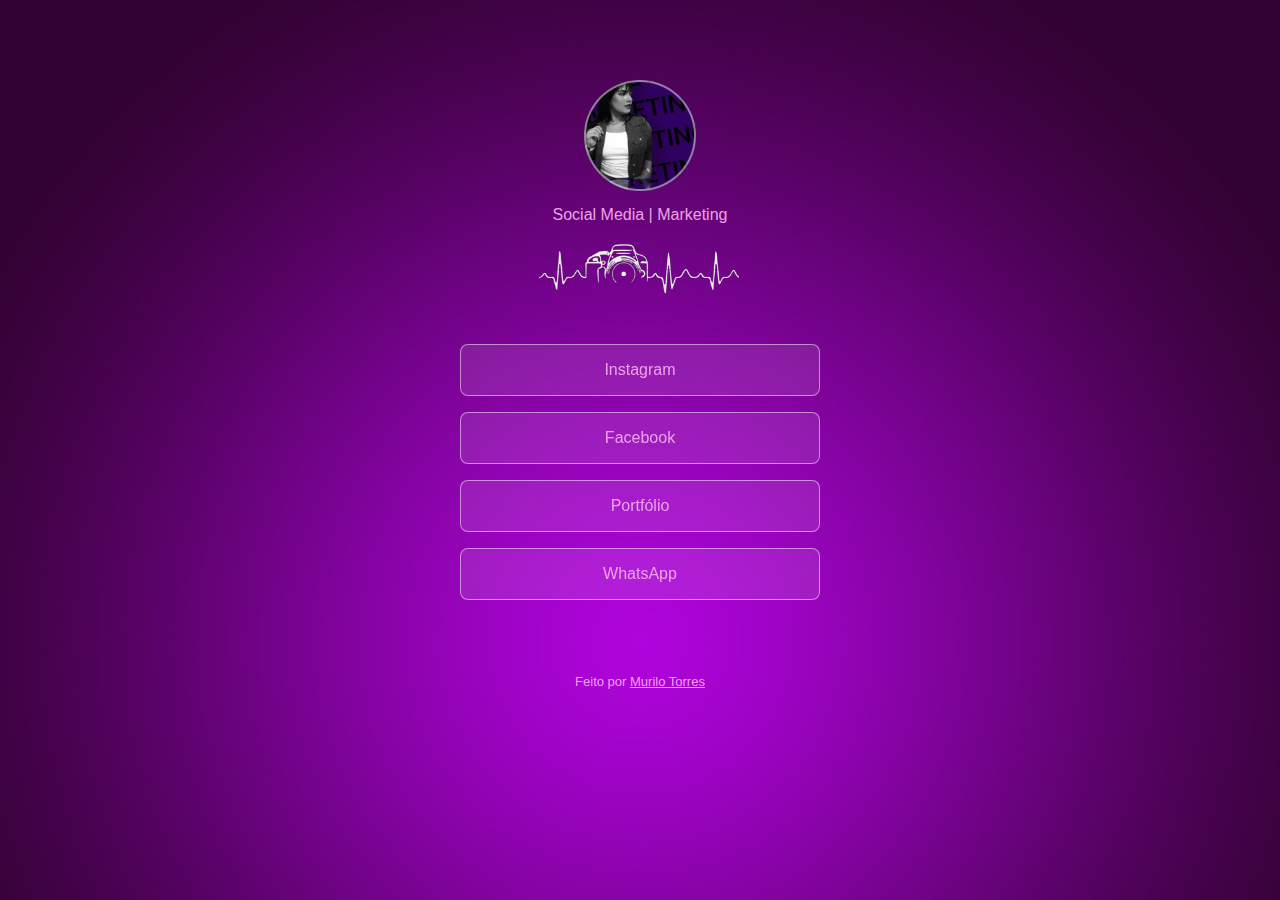
<file: index.html>
<!DOCTYPE html>
<html lang="pt-br">
<head>
    <link rel="preconnect" href="https://fonts.googleleapis.com" />
    <link rel="preconnect" href="https://fonts.gstatic.com" crossorigin />
    <link 
        href="https://fonts.googleleapis.com/css2?family=Inter:wght@400;500&display=swap"
        rel="stylesheet"
    />

    <meta charset="UTF-8" />
    <meta http-equiv="X-UA-Compatible" content="IE=edge" />
    <meta name="viewport" content="width=device-width, initial-scale=1.0" />
    <title>Home Page</title>
    <link rel="stylesheet" href="style.css" />
</head>
<body>
    <div id="container">
        <div id="profile">
            <img 
            src="./assets/rute.png" 
            alt="rute, marketing"
            />
            <p>Social Media | Marketing</p>
        </div>
    <div id="camera">
        <img src="./assets/camera.png" alt="camera de fundo">
    </div>
        <ul>
            <li>
                <a href="https://www.instagram.com/rutegoomez/" target="_blank">Instagram</a>
            </li>

            <li>
                <a href="https://www.facebook.com/rute.gomez" target="_blank">Facebook</a>
            </li>

            <li>
                <a href="./assets/Rutinha gomez.pdf.pdf" target="_blank">Portfólio</a>
            </li>

            <li>
                <a href="https://api.whatsapp.com/send?phone=%205521968563655&text=Gostaria+de+or%C3%A7amento+para+cobertura+de+festa+%F0%9F%92%9C" target="_blank">WhatsApp</a>
            </li>
        </ul>
     </div>

    <footer>
        Feito por <a href="https://instagram.com/murilot09/" target="_blank">Murilo Torres</a>
    </footer>


</body>
</html>
</file>
<file: style.css>
* {
    margin: 0;
    padding: 0;
    box-sizing: border-box;
}

body {
   background: url(./assets/fundo-texturizado-abstrato.jpg)  top center/cover;
}
body * {
    font-family: 'Inter', sans-serif;
    color: rgb(238, 162, 232);
}

#container {
    width: 360px;
    margin: 56px auto 0px;
}

#profile {
    text-align: center;
    padding: 24px;
    
}

#profile img {
    width: 112px;
}

#camera img {
    width: 200px;
    margin-left: 22%;
    margin-top: -1%;
}

#profile p {
    font-weight: 500;
    line-height: 24px;
    margin-top: 8px;
    margin-bottom: -10%;
}


ul {
   list-style: none; 
   display: flex;
   flex-direction: column;
   gap: 16px;
   
}

ul li a{
    display: flex;
    justify-content: center;
    align-items: center;   

    padding: 16px 24px;

    background: rgba(255, 255, 255, 0.1);
    border: 1px solid rgba(255, 255, 255, 0.5);
    border-radius: 8px;

    backdrop-filter: blur(4px);
    -webkit-backdrop-filter: blur(4px);
    
    text-decoration: none;
    font-weight: 500;
    transition: background 0.5s;
}

/* pseudo-selector*/
ul li a:hover {
background: rgba(255, 255, 255, 0.2);
border: 2px solid white;
color: rgb(255, 255, 255);
} 
footer {
    padding: 24px 0;
    text-align: center;
    margin-top: 50px;
    font-size: small
}
</file>
